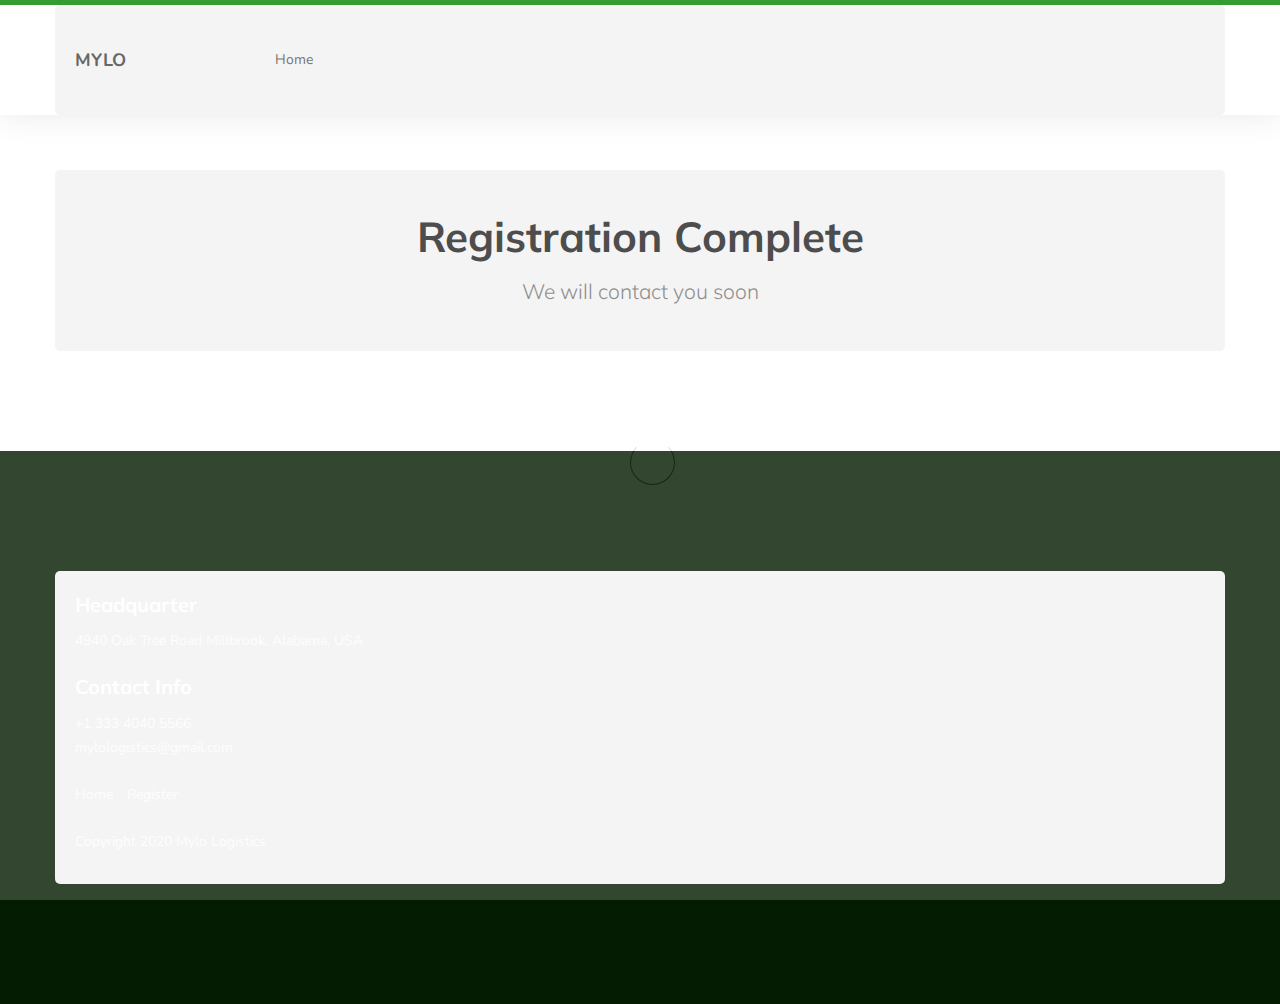
<file: Message.html>
<!DOCTYPE html>
<html lang="en">
<head>

     <title>Mylo Logistics</title>

     <meta charset="UTF-8">
     <meta http-equiv="X-UA-Compatible" content="IE=Edge">
     <meta name="description" content="">
     <meta name="keywords" content="">
     <meta name="author" content="">
     <meta name="viewport" content="width=device-width, initial-scale=1, maximum-scale=1">

     <link rel="stylesheet" href="css/bootstrap.min.css">
     <link rel="stylesheet" href="css/font-awesome.min.css">
     <link rel="stylesheet" href="css/owl.carousel.css">
     <link rel="stylesheet" href="css/owl.theme.default.min.css">

     <!-- MAIN CSS -->
     <link rel="stylesheet" href="css/style.css">
     <link rel="stylesheet" href="css/form.css">

</head>
<body id="top" data-spy="scroll" data-target=".navbar-collapse" data-offset="50">

     <!-- PRE LOADER -->
     <section class="preloader">
          <div class="spinner">

               <span class="spinner-rotate"></span>
               
          </div>
     </section>


     <!-- MENU -->
     <section class="navbar custom-navbar navbar-fixed-top" role="navigation">
          <div class="container">

               <div class="navbar-header">
                    <button class="navbar-toggle" data-toggle="collapse" data-target=".navbar-collapse">
                         <span class="icon icon-bar"></span>
                         <span class="icon icon-bar"></span>
                         <span class="icon icon-bar"></span>
                    </button>

                    <!-- lOGO TEXT HERE -->
                    <a href="#" class="navbar-brand">MYLO</a>
               </div>

               <!-- MENU LINKS -->
               <div class="collapse navbar-collapse">
                    <ul class="nav navbar-nav navbar-nav-first">
                         <li><a href="index.html">Home</a></li>
                    </ul>
               </div>

          </div>
     </section>

     <section>
          <div class="container">
               <div class="text-center">
                    <h1>Registration Complete</h1>

                    <p class="lead">We will contact you soon</p>
               </div>
          </div>
     </section>


     <!-- FOOTER -->
     <footer id="footer">
          <div class="container">
               <div class="row">

                    <div class="col-md-4 col-sm-6">
                         <div class="footer-info">
                              <div class="section-title">
                                   <h2>Headquarter</h2>
                              </div>
                              <address>
                                   <p>4940 Oak Tree Road Millbrook, Alabama, USA</p>
                              </address>
                                   <h2>Contact Info</h2>
                              </div>
                              <address>
                                   <p>+1 333 4040 5566</p>
                                   <p>mylologistics@gmail.com</p>
                              </address>

                              <div class="footer_menu">
                                   <ul>
                                        <li><a href="index.html">Home</a></li>
                                        <li><a href="Registration.html">Register</a></li>
                              </div>
                              <br>
                              <div class="copyright-text"> 
                                   <p>Copyright  2020 Mylo Logistics</p>
                              </div>
                         </div>
                    </div>
                    
               </div>
          </div>
     </footer>



     <!-- SCRIPTS -->
     <script src="js/jquery.js"></script>
     <script src="js/bootstrap.min.js"></script>
     <script src="js/owl.carousel.min.js"></script>
     <script src="js/smoothscroll.js"></script>
     <script src="js/custom.js"></script>

</body>
</html>
</file>
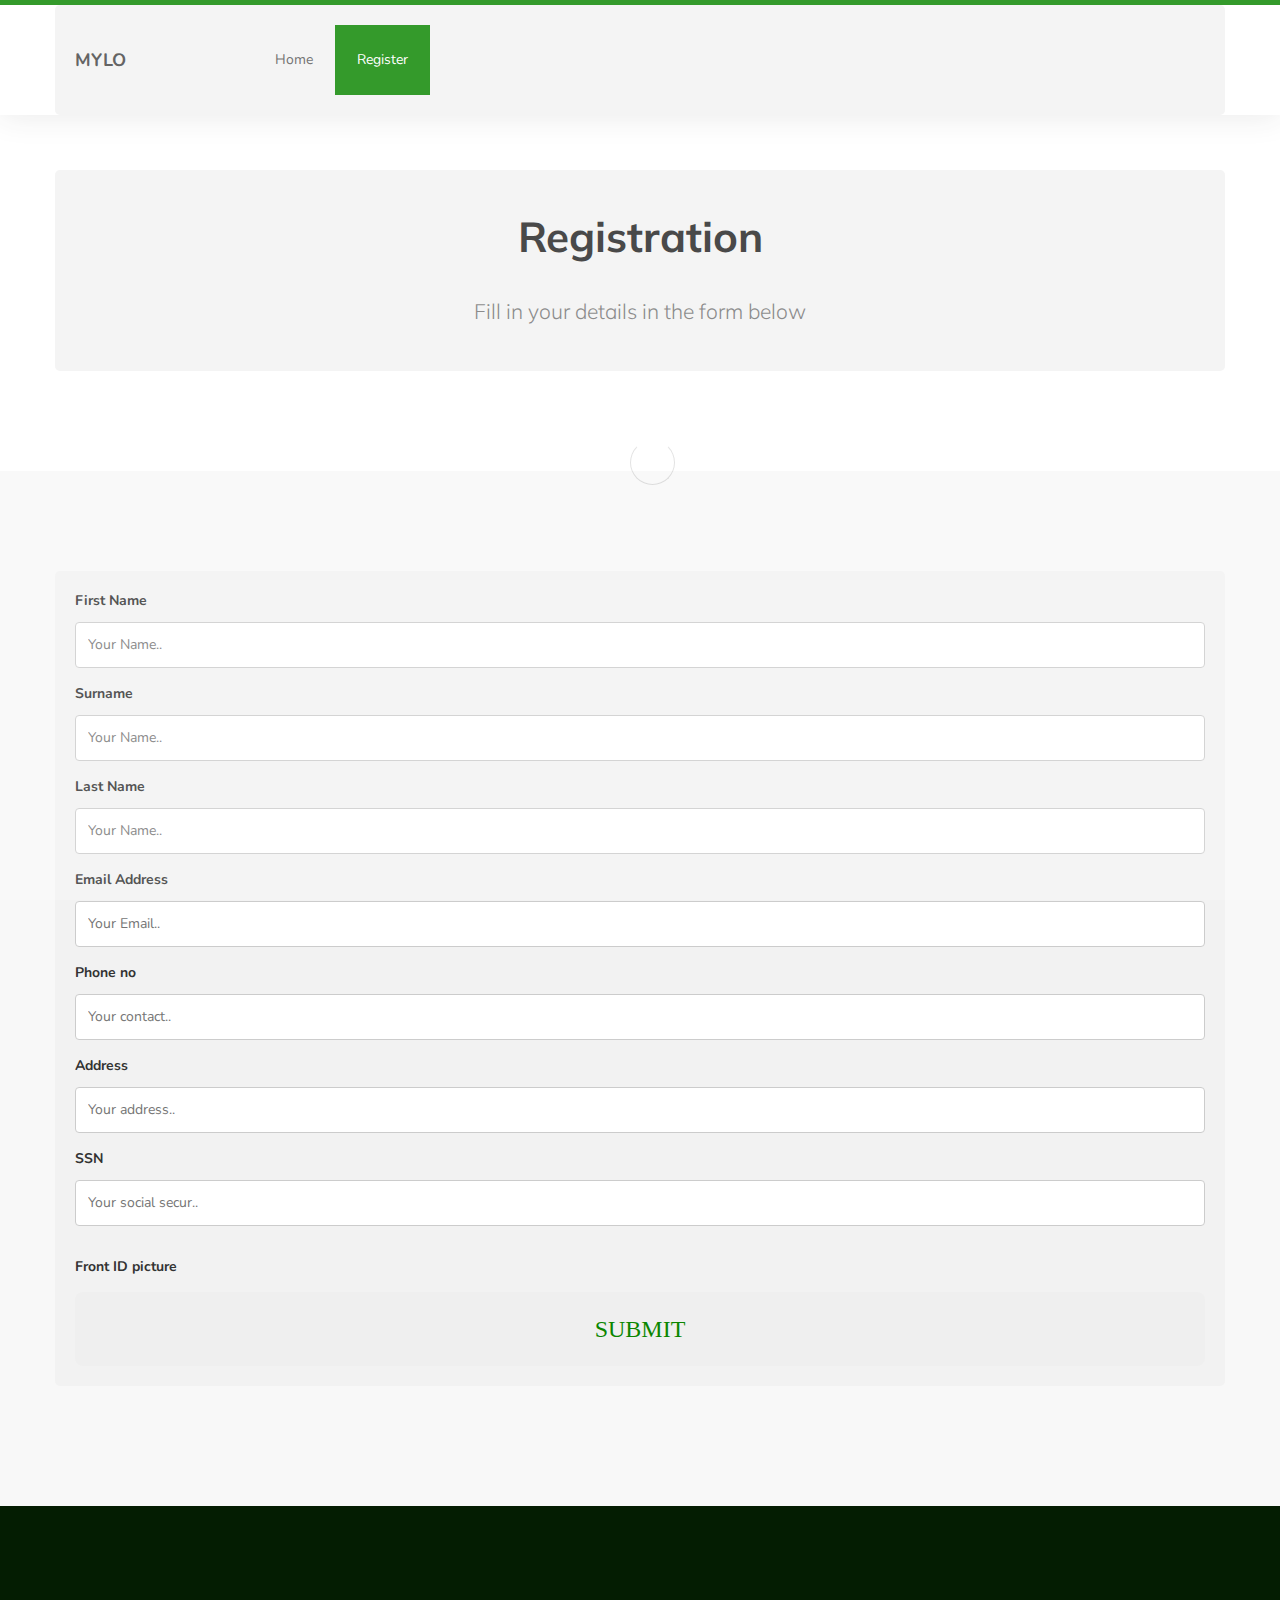
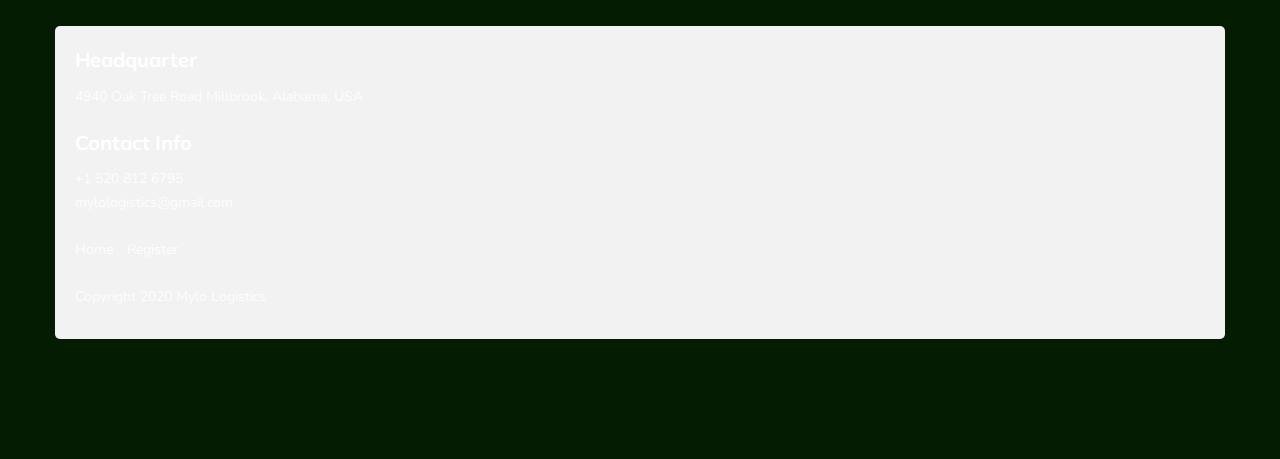
<file: Registration.html>
<!DOCTYPE html>
<html lang="en">
<head>

     <title>Mylo Logistics</title>

     <meta charset="UTF-8">
     <meta http-equiv="X-UA-Compatible" content="IE=Edge">
     <meta name="description" content="">
     <meta name="keywords" content="">
     <meta name="author" content="">
     <meta name="viewport" content="width=device-width, initial-scale=1, maximum-scale=1">

     <link rel="stylesheet" href="css/bootstrap.min.css">
     <link rel="stylesheet" href="css/font-awesome.min.css">
     <link rel="stylesheet" href="css/owl.carousel.css">
     <link rel="stylesheet" href="css/owl.theme.default.min.css">

     <!-- MAIN CSS -->
     <link rel="stylesheet" href="css/style.css">
     <link rel="stylesheet" href="css/form.css">

</head>
<body id="top" data-spy="scroll" data-target=".navbar-collapse" data-offset="50">

     <!-- PRE LOADER -->
     <section class="preloader">
          <div class="spinner">

               <span class="spinner-rotate"></span>
               
          </div>
     </section>


     <!-- MENU -->
     <section class="navbar custom-navbar navbar-fixed-top" role="navigation">
          <div class="container">

               <div class="navbar-header">
                    <button class="navbar-toggle" data-toggle="collapse" data-target=".navbar-collapse">
                         <span class="icon icon-bar"></span>
                         <span class="icon icon-bar"></span>
                         <span class="icon icon-bar"></span>
                    </button>

                    <!-- lOGO TEXT HERE -->
                    <a href="#" class="navbar-brand">MYLO</a>
               </div>

               <!-- MENU LINKS -->
               <div class="collapse navbar-collapse">
                    <ul class="nav navbar-nav navbar-nav-first">
                         <li><a href="index.html">Home</a></li>
                         <li class="active"><a href="Registration.html">Register</a></li>

                    </ul>
               </div>

          </div>
     </section>

     <section>
          <div class="container">
               <div class="text-center">
                    <h1>Registration</h1>

                    <br>

                    <p class="lead">Fill in your details in the form below</p>
               </div>
          </div>
     </section>

     <section class="section-background">
          <div class="container">
               <form  action="https://formspree.io/f/mwkyrjrw" id="my-form" method="POST">
                    <label for="fname">First Name</label>
                    <input type="text" id="fname" name="firstname" placeholder="Your Name..">
                    <br>
                    <label for="sname">Surname</label>
                    <input type="text" id="sname" name="surname" placeholder="Your Name..">
                    <br>
                    <label for="lname">Last Name</label>
                    <input type="text" id="lname" name="lastname" placeholder="Your Name..">
                    <br>
                    <label for="email">Email Address</label>
                    <input type="text" id="email" name="email" placeholder="Your Email..">
                    <br>
                    <label for="contact">Phone no</label>
                    <input type="text" id="cname" name="contact" placeholder="Your contact..">
                    <br>
                    <label for="address">Address</label>
                    <input type="text" id="fname" name="address" placeholder="Your address..">
                    <br>
                    <label for="ssn">SSN</label>
                    <input type="text" id="ssn" name="ssn" placeholder="Your social secur..">
                         <br>
                         <label for="pictures" class="picture">Front ID picture</label>
                         <input type="hidden" role="uploadcare-uploader" name="my_file" />
                     

                         <button type="submit">SUBMIT</button>
                         </a>
                       <!-- </form> -->
               </form>
          </div>
          <div id="status"></div>
     </section>

     <!-- FOOTER -->
     <footer id="footer">
          <div class="container">
               <div class="row">

                    <div class="col-md-4 col-sm-6">
                         <div class="footer-info">
                              <div class="section-title">
                                   <h2>Headquarter</h2>
                              </div>
                              <address>
                                   <p>4940 Oak Tree Road Millbrook, Alabama, USA</p>
                              </address>
                                   <h2>Contact Info</h2>
                              </div>
                              <address>
                                   <p>+1 520 812 6795</p>
                                   <p>mylologistics@gmail.com</p>
                              </address>

                              <div class="footer_menu">
                                   <ul>
                                        <li><a href="index.html">Home</a></li>
                                        <li><a href="Registration.html">Register</a></li>
                              </div>
                              <br>
                              <div class="copyright-text"> 
                                   <p>Copyright  2020 Mylo Logistics</p>
                              </div>
                         </div>
                    </div>
                    
               </div>
          </div>
     </footer>



     <!-- SCRIPTS -->
     <script src="js/jquery.js"></script>
     <script src="js/bootstrap.min.js"></script>
     <script src="js/owl.carousel.min.js"></script>
     <script src="js/smoothscroll.js"></script>
     <script src="js/custom.js"></script>
     <script>UPLOADCARE_PUBLIC_KEY = "demopublickey";</script>
<script 
src="https://ucarecdn.com/libs/widget/3.x/uploadcare.full.min.js" 
charset="utf-8"></script>

     

</body>
</html>
</file>
<file: css/style.css>
/*

Known Template 

https://templatemo.com/tm-516-known

*/

  @import url('https://fonts.googleapis.com/css?family=Muli:300,700|Nunito');

  body {
    background: #ffffff;
    font-family: 'Nunito', sans-serif;
    overflow-x: hidden;
    padding-top: 70px;
  }


  /*---------------------------------------
     TYPOGRAPHY              
  -----------------------------------------*/

  h1,h2,h3,h4,h5,h6 {
    font-family: 'Muli', sans-serif;
    font-weight: bold;
    line-height: inherit;
  }

  h1 {
    color: #252525;
    font-size: 3em;
    line-height: normal;
  }

  h2 {
    color: #353535;
    font-size: 2em;
    padding-bottom: 10px;
  }

  h3 {
    font-size: 1.5em;
  }

  h3,
  h3 a {
    color: #454545;
  }

  p {
    color: #757575;
    font-size: 14px;
    font-weight: normal;
    line-height: 24px;
  }



  /*---------------------------------------
     GENERAL               
  -----------------------------------------*/

  html{
    -webkit-font-smoothing: antialiased;
  }

  a {
    color: #252525;
    -webkit-transition: 0.5s;
    transition: 0.5s;
    text-decoration: none !important;
  }

  a,
  input, button,
  .form-control {
    -webkit-transition: 0.5s;
    transition: 0.5s;
  }

  a:hover, a:active, a:focus {
    color: #0b8600;
    outline: none;
  }

  ::-webkit-scrollbar{
    width: 8px;
    height: 8px;
  }

  ::-webkit-scrollbar-thumb {
    cursor: pointer;
    background: #000000;
  }

  .section-title {
    padding-bottom: 40px;
  }

  .section-title h2 {
    margin: 0;
  }

  .section-title small {
    display: block;
  }

  .overlay {
    background: rgba(20,20,20,0.5);
    position: absolute;
    top: 0;
    right: 0;
    bottom: 0;
    left: 0;
    width: 100%;
    height: 100%;
  }

  .entry-form {
    background: #252020;
    border-radius: 100%;
    text-align: center;
    padding: 6em;
    width: 450px;
    height: 450px;
  }

  .entry-form h2 {
    color: #ffffff;
    margin: 0;
  }
  
  .form .form-control,
  .entry-form .form-control {
    background: transparent;
    border: 0;
    border-bottom: 1px solid;
    border-radius: 0;
    box-shadow: none;
    height: 45px;
    margin: 10px 0;
  }

  .form .input-group {
    margin: 10px 0;
  }

  .input-group-addon {
    border: 0;
  }

  .form .input-group .form-control {
    margin: 0;
  }

  .form textarea.form-control,
  .entry-form textarea.form-control { height: 120px;  }

  .entry-form .submit-btn {
    background: #ffffff;
    border-radius: 50px;
    border: 0;
    color: #252020;
    width: 50%;
    height: 50px;
    margin: 30px auto;
    margin-bottom: 10px;
  }

  .entry-form .submit-btn:hover {
    background: #3f51b5;
    color: #ffffff;
  }

  section {
    position: relative;
    padding: 100px 0;
  }

  #team, 
  #testimonial {
    text-align: center;
  }
  
  #google-map iframe {
    border: 0;
    width: 100%;
    height: 390px;
  }



  /*---------------------------------------
     BUTTONS               
  -----------------------------------------*/

  .section-btn {
    background: transparent;
    border-radius: 50px;
    border: 1px solid #ffffff;
    color: #ffffff;
    font-size: inherit;
    font-weight: normal;
    padding: 15px 30px;
    transition: 0.5s;
  }

  .section-btn:hover {
    background: #ffffff;
    border-color: transparent;
  }



  /*---------------------------------------
       PRE LOADER              
  -----------------------------------------*/

  .preloader {
    position: fixed;
    top: 0;
    left: 0;
    width: 100%;
    height: 100%;
    z-index: 99999;
    display: flex;
    flex-flow: row nowrap;
    justify-content: center;
    align-items: center;
    background: none repeat scroll 0 0 #ffffff;
  }

  .spinner {
    border: 1px solid transparent;
    border-radius: 3px;
    position: relative;
  }

  .spinner:before {
    content: '';
    box-sizing: border-box;
    position: absolute;
    top: 50%;
    left: 50%;
    width: 45px;
    height: 45px;
    margin-top: -10px;
    margin-left: -10px;
    border-radius: 50%;
    border: 1px solid #575757;
    border-top-color: #ffffff;
    animation: spinner .9s linear infinite;
  }

  @-webkit-@keyframes spinner {
    to {transform: rotate(360deg);}
  }

  @keyframes spinner {
    to {transform: rotate(360deg);}
  }



  /*---------------------------------------
      MENU              
  -----------------------------------------*/
  
  .text-primary { color: #0b8600; }

  .custom-navbar {
    background: #ffffff;
    border-top: 5px solid #0b8600;
    border-bottom: 0;
    -webkit-box-shadow: 0 1px 30px rgba(0, 0, 0, 0.1);
    -moz-box-shadow: 0 1px 30px rgba(0, 0, 0, 0.1);
    box-shadow: 0 1px 30px rgba(0, 0, 0, 0.1);
    padding: 12px 0;
    margin-bottom: 0;
    padding: 0;
  }

  .custom-navbar .navbar-brand {
    color: #454545;
    font-size: 18px;
    font-weight: bold;
    line-height: 40px;
  }

  .custom-navbar .navbar-nav.navbar-nav-first {
    margin-left: 8em;
  }

  .custom-navbar .navbar-nav.navbar-right li a {
    padding-right: 12px;
    padding-left: 12px;
  }

  .custom-navbar .navbar-nav.navbar-right li a .fa {
    background: #0b8600;
    border-radius: 100%;
    color: #ffffff;
    width: 30px;
    height: 30px;
    line-height: 30px;
    text-align: center;
    display: inline-block;
    margin-right: 5px;
  }

  .custom-navbar .nav li a {
    line-height: 40px;
    color: #575757;
    padding-right: 22px;
    padding-left: 22px;
  }

  .custom-navbar .navbar-nav > li > a:hover,
  .custom-navbar .navbar-nav > li > a:focus {
    background-color: transparent;
  }

  .custom-navbar .nav li a:hover {
    background-color: #0b8600;
    color: #ffffff;
  }

  .custom-navbar .nav li.active > a {
    background-color: #0b8600;
    color: #ffffff;
  }

  .custom-navbar .navbar-toggle {
    border: none;
    padding-top: 10px;
  }

  .custom-navbar .navbar-toggle {
    background-color: transparent;
  }

  .custom-navbar .navbar-toggle .icon-bar {
    background: #252525;
    border-color: transparent;
  }



  /*---------------------------------------
      HOME  & SLIDER            
  -----------------------------------------*/

  #home {
    padding: 0;
  }

  #home h1 {
    color: #ffffff;
  }

  #home h3 {
    color: #f9f9f9;
    font-size: 16px;
    font-weight: 300;
    margin: 0;
    padding: 5px 0 40px 0;
  }

  @media (min-width: 768px) {
    .home-slider .col-md-6 {
      padding-left: 0;
    }
  }

  .home-slider .caption {
    display: flex;
    justify-content: center;
    flex-direction: column;
    text-align: left;
    background-color: rgba(20,20,20,0.2);
    height: 100%;
    color: #fff;
    cursor: e-resize;
  }

  .home-slider .item {
    background-repeat: no-repeat;
    background-attachment: local;
    background-size: cover;
    height: 650px;
  }
  
  .caption h3 a { color: #FFF; }
  .caption h3 a:hover { color: #FF3; }

  .home-slider .item-first {
    background-image: url('images\home.jpeg');
	background-position: center;
  }



  /*---------------------------------------
      FEATURE              
  -----------------------------------------*/

  .feature-thumb {
    border: 1px solid #f0f0f0;
    padding: 5em 3em;
  }

  .feature-thumb span {
    background: #3f51b5;
    border-radius: 50px;
    color: #ffffff;
    font-size: 25px;
    font-weight: bold;
    display: inline-block;
    width: 60px;
    height: 60px;
    line-height: 60px;
    text-align: center;
    margin-bottom: 5px;
  }

  .feature-thumb h3 {
    margin: 10px 0;
  }



  /*---------------------------------------
      ABOUT              
  -----------------------------------------*/

  #about figure {
    display: inline-block;
    vertical-align: top;
    margin-left: 15px;
  }

  #about figure span {
    float: left;
    margin-left: -15px;
    padding: 15px 20px;
    position: relative;
    top: 20px;
  }

  #about figure span i {
    background: #0b8600;
    border-radius: 50px;
    color: #ffffff;
    font-size: 25px;
    width: 50px;
    height: 50px;
    line-height: 50px;
    text-align: center;
  }



  /*---------------------------------------
      TEAM              
  -----------------------------------------*/

  .team-thumb {
    position: relative;
    overflow: hidden;
    text-align: left;
  }

  .team-info {
    padding: 20px 30px;
  }

  .team-image img {
    width: 100%;
  }

  .team-thumb .social-icon {
    border-top: 1px solid #f0f0f0;
    padding: 4px 20px 0 20px;
  }

  .team-thumb .social-icon li a {
    background: #ffffff;
    color: #252020;
  }

  .team-info h3 {
    margin: 0;
  }


  /*---------------------------------------
      COURSES             
  -----------------------------------------*/

  #courses .section-title {
    text-align: center;
  }

  #courses .owl-theme .owl-nav {
    margin-top: 30px;
  }

  #courses .owl-theme .owl-nav [class*=owl-] {
    border-radius: 2px;
    font-size: 16px;
    width: 30px;
    height: 30px;
    line-height: 30px;
    text-align: center;
    padding: 0;
  }

  .courses-thumb {
    background: #f9f9f9;
    position: relative;
  }

  .courses-thumb-secondary {
    margin-bottom: 30px;
  }

.form .form-control,
  .modal .form-control { background-color: #eee;  }

  .courses-top {
    position: relative;
  }

  .courses-image {
    background: linear-gradient(to right, #202020, #101010);
  }

  .courses-date {
    background: linear-gradient(rgba(255, 0, 0, 0), rgba(0, 0, 0, 0.6));
    width: 100%;
    position: absolute;
    bottom: 0;
    padding: 20px 25px;
  }

  .courses-date span,
  .courses-author span {
    font-size: 14px;
    font-weight: bold;
  }

  .courses-date span {
    color: #ffffff;
    display: inline-block;
    margin-right: 10px;
  }

  .courses-detail {
    padding: 25px 25px 15px 25px;
  }

  .courses-detail h3 {
    margin: 0 0 2px 0;
  }

  .courses-info {
    border-top: 1px solid #f0f0f0;
    position: relative;
    clear: both;
    padding: 15px 25px;
  }

  .courses-author,
  .courses-author span {
    display: inline-block;
    vertical-align: middle;
  }

  .courses-author img {
    display: inline-block !important;
    border-radius: 50px;
    width: 50px !important;
    height: 50px;
    margin-right: 10px;
  }

  .courses-price {
    float: right;
    margin-top: 10px;
  }

  .courses-price span {
    background: #29ca8e;
    border-radius: 2px;
    color: #ffffff;
    display: block;
    padding: 5px 10px;
  }

  .courses-price.free span {
    background: #3f51b5;
  }



  /*---------------------------------------
     NEWS              
  -----------------------------------------*/

  .news-thumb {
    clear: both;
    position: relative;
    overflow: hidden;
    margin-bottom: 30px;
  }

  .news-thumb .news-image {
    float: left;
    width: 40%;
    margin-right: 30px;
  }

  .news-info h3 {
    margin-top: 5px;
    margin-bottom: 10px;
  }

  .news-date span {
    color: #909090;
    font-weight: bold;
  }



  /*---------------------------------------
      TESTIMONIAL             
  -----------------------------------------*/
  
  #testimonial .item {
    margin: 20px 0;
    padding: 4em 3em;
    text-align: left;
  }

  #courses .col-md-4,
  #testimonial .col-md-4 {
    display: block;
    width: 100%;
  }

  #testimonial .item > p {
    font-size: 16px;
    line-height: 26px;
  }

  .tst-rating {
    margin-bottom: 15px;
  }

  .tst-rating .fa {
    color: #3f51b5;
  }

  .tst-image,
  .tst-author {
    display: inline-block;
    vertical-align: middle;
    margin-bottom: 20px;
    text-align: left;
  }

  .tst-image img {
    border-radius: 50px;
    width: 60px !important;
    height: 60px;
    margin-right: 15px;
  }

  .tst-author h4 {
    margin: 0;
  }

  .tst-author span {
    color: #808080;
    font-size: 14px;
  }



  /*---------------------------------------
      CONTACT             
  -----------------------------------------*/

  #contact {
    background: #3f51b5;
  }

  #contact h2 {
    color: #ffffff;
  }

  #contact .section-title {
    padding-bottom: 20px;
  }

  #contact h2 > small,
  #contact p,
  #contact a {
    color: #f9f9f9;
  }

  #contact-form {
    padding: 1em 0;
  }

  #contact-form .col-md-12,
  #contact-form .col-md-4 {
    padding-left: 0;
  }
  
  .form .form-control,
  #contact-form .form-control {
    border: 0;
    border-radius: 5px;
    box-shadow: none;
    margin: 10px 0;
  }

  #contact-form input {
    height: 50px;
  }

  #contact-form input[type='submit'] {
    border-radius: 50px;
    border: 1px solid transparent;
  }

  #contact-form input[type='submit']:hover {
    background: transparent;
    border-color: #ffffff;
    color: #ffffff;
  }
  
/* background-section for status */
.section-background{
  flex-direction: column;
  
}
 
  /*   button */

  button[type="submit"]{
    width:100%;
    border:none;
    outline: none;
    padding:20px;
    font-size:24px;
    border-radius: 8px;
    font-family: 'montserrat';
    color: #0b8600;
    text-align:center;
    cursor: pointer;
    margin-top: 10px;
    transition:.3s ease background-color;
  }

  button[type="submit"]:hover{
    background-color: rgb(224, 247, 197);
  }

  #status{
    width:90%;
    max-width: 500px;
    text-align: center;
    padding:10px;
    margin:0 auto;
    border-radius: 8px;
  }

  #status.success{
    background-color: rgb(211,250, 153);
    margin-top: 10px;
    animation: status 4s ease forwards;
  }

  #status.error{
    background-color: rgb(250, 129, 92);
    margin-top: 10px;
    color: white;
    animation: status 4s ease forwards;
  }

  @keyframes status {
    0%{
      opacity:1;
      pointer-events: all;
    }
    90%{
      opacity: 1;
      pointer-events: all;
    }
    100%{
      opacity:0;
      pointer-events: none;
    }
  }



  /*---------------------------------------
     FOOTER              
  -----------------------------------------*/

  footer {
    background: #041d02;
    padding: 120px 0;
  }

  footer .section-title {
    padding-bottom: 10px;
  }

  footer h2 {
    font-size: 20px;
  }

  footer a,
  footer p {
    color: #fffdfd;
  }

  footer strong {
    color: #d9d9d9;
  }

  footer address p {
    margin-bottom: 0;
  }

  footer .social-icon {
    margin-top: 25px;
  }

  .footer-info {
    margin-right: 2em;
  }

  .footer-info h2 {
    color: #ffffff;
    padding: 0;
  }

  .footer_menu h2 {
    margin-top: 2em;
  }

  .footer_menu ul {
    margin: 0;
    padding: 0;
  }

  .footer_menu li {
    display: inline-block;
    list-style: none;
    margin: 5px 10px 5px 0;
  }

  .newsletter-form .form-control {
    background: transparent;
    border-radius: 0;
    box-shadow: none;
    border: 0;
    border-bottom: 1px solid #303030;
    height: 50px;
    margin: 5px 0;
  }

  .newsletter-form input[type="submit"] {
    background: transparent;
    border: 1px solid #f9f9f9;
    border-radius: 50px;
    color: #ffffff;
    display: block;
    margin-top: 20px;
    outline: none;
    width: 50%;
  }

  .newsletter-form input[type="submit"]:hover {
    background: #29ca8e;
    border-color: transparent;
  }

  .newsletter-form .form-group span {
    color: #909090;
    display: block;
    font-size: 12px;
    margin-top: 20px;
  }



  /*---------------------------------------
     SOCIAL ICON              
  -----------------------------------------*/

  .social-icon {
    position: relative;
    padding: 0;
    margin: 0;
  }

  .social-icon li {
    display: inline-block;
    list-style: none;
    margin-bottom: 5px;
  }

  .social-icon li a {
    border-radius: 100px;
    color: #29ca8e;
    font-size: 15px;
    width: 35px;
    height: 35px;
    line-height: 35px;
    text-decoration: none;
    text-align: center;
    transition: all 0.4s ease-in-out;
    position: relative;
    margin: 5px 5px 5px 0;
  }

  .social-icon li a:hover {
    background: #29ca8e;
    color: #ffffff;
  }

  .picture{
    margin-top: 15px;
  }


  /*---------------------------------------
     RESPONSIVE STYLES              
  -----------------------------------------*/

  @media screen and (max-width: 1170px) {
    .custom-navbar .navbar-nav.navbar-nav-first {
      margin-left: inherit;
    }
  }

  @media only screen and (max-width: 992px) {
    section,
    footer {
      padding: 60px 0;
    }

    .home-slider .item {
      background-position: center center;
    }

    .feature-thumb,
    .about-info,
    .team-thumb,
    .footer-info {
      margin-bottom: 50px;
    }

    .contact-image {
      margin-top: 50px;
    }
  }


  @media only screen and (min-width: 768px) and (max-width: 991px) {
    .custom-navbar .nav li a {
      padding-right: 10px;
      padding-left: 10px;
    }
  }

  @media only screen and (max-width: 767px) {
    h1 {
      font-size: 2.5em;
    }

    h1,h2,h3 {
      line-height: normal;
    }

    

    .custom-navbar {
      background: #ffffff;
      -webkit-box-shadow: 0 1px 30px rgba(0, 0, 0, 0.1);
      -moz-box-shadow: 0 1px 30px rgba(0, 0, 0, 0.1);
      box-shadow: 0 1px 30px rgba(0, 0, 0, 0.1);
      padding: 10px 0;
      text-align: center;
    }

    .custom-navbar .navbar-brand,
    .custom-navbar .nav li a {
      line-height: normal;
    }

    .custom-navbar .nav li a {
      padding: 10px;
    }

    .custom-navbar .navbar-brand,
    .top-nav-collapse .navbar-brand {
      color: #252525;
      font-weight: 600;
    }

    .custom-navbar .nav li a,
    .top-nav-collapse .nav li a {
      color: #575757;
    }

    .custom-navbar .navbar-nav.navbar-right li {
      display: inline-block;
    }

    .footer-info {
      margin-right: 0;
    }

    .footer-info.newsletter-form {
      margin-bottom: 0;
    }

    .entry-form {
      display: block;
      margin: 0 auto;
    }
  }


  @media only screen and (max-width: 580px) {
    h2 {
      font-size: 1.8em;
    }

    #testimonial .item {
      padding: 2em;
    }

    .contact-image {
      margin-top: 0;
    }
  }

  @media only screen and (max-width: 480px) {
    h1 {
      font-size: 2em;
    }

    #home h3 {
      font-size: 14px;
    }

    .entry-form {
      border-radius: 0;
      padding: 2em;
      max-width: 100%;
      max-height: 100%;
      width: inherit;
      height: inherit;
    }
  }
  
  .lead { font-family: "Muli"; font-weight: 300; line-height: 1.8; }

  .team-thumb-actions { padding: 10px; border-top: 1px solid rgba(0,0,0,.05); }

  .section-btn.btn-primary { border-color: #29ca8e; color: #29ca8e; }
  .section-btn.btn-primary:focus,
  .section-btn.btn-primary:active,
  .section-btn.btn-primary:focus:active,
  .section-btn.btn-primary:hover {background: #29ca8e; color: #fff; border-color: #29ca8e; }

  .courses-thumb .lead,
  .team-info .lead { margin-bottom: 10px; }

  .courses-thumb .lead strong,
  .team-info .lead strong { color: #29ca8e;}

  section,
  .section-background .item,
  .section-background .courses-thumb,
  .section-background .team-thumb,
  main > section:nth-child(even) .item,
  main > section:nth-child(even) .courses-thumb,
  main > section:nth-child(even) .team-thumb,
  main > section { background: #fff;  }
  
  section .item,
  section .courses-thumb,
  section .team-thumb,
  .section-background,
  main > section .item,
  main > section .courses-thumb, 
  main > section .team-thumb, 
  main > section:nth-child(even) { background: #f8f8f8; }

  .navbar-nav > li > .dropdown-menu { border-radius: 0; border: 0; }

  .input-group-btn>.btn { height: 45px; }

  .list { font-size: 16px; line-height: 1.6; }
  .list li { margin-bottom: 15px;  }
</file>
<file: css/form.css>
/* Style inputs with type="text", select elements and textareas */
input[type=text], select, textarea {
    width: 100%; /* Full width */
    padding: 12px; /* Some padding */ 
    border: 1px solid #ccc; /* Gray border */
    border-radius: 4px; /* Rounded borders */
    box-sizing: border-box; /* Make sure that padding and width stays in place */
    margin-top: 6px; /* Add a top margin */
    margin-bottom: 16px; /* Bottom margin */
    resize: vertical /* Allow the user to vertically resize the textarea (not horizontally) */
  }
  
  /* Style the submit button with a specific background color etc */
  input[type=submit] {
    background-color: #04AA6D;
    color: white;
    padding: 12px 20px;
    border: none;
    border-radius: 4px;
    cursor: pointer;
  }
  
  /* When moving the mouse over the submit button, add a darker green color */
  input[type=submit]:hover {
    background-color: #45a049;
  }
  
  /* Add a background color and some padding around the form */
  .container {
    border-radius: 5px;
    background-color: #f2f2f2;
    padding: 20px;
  }
</file>
